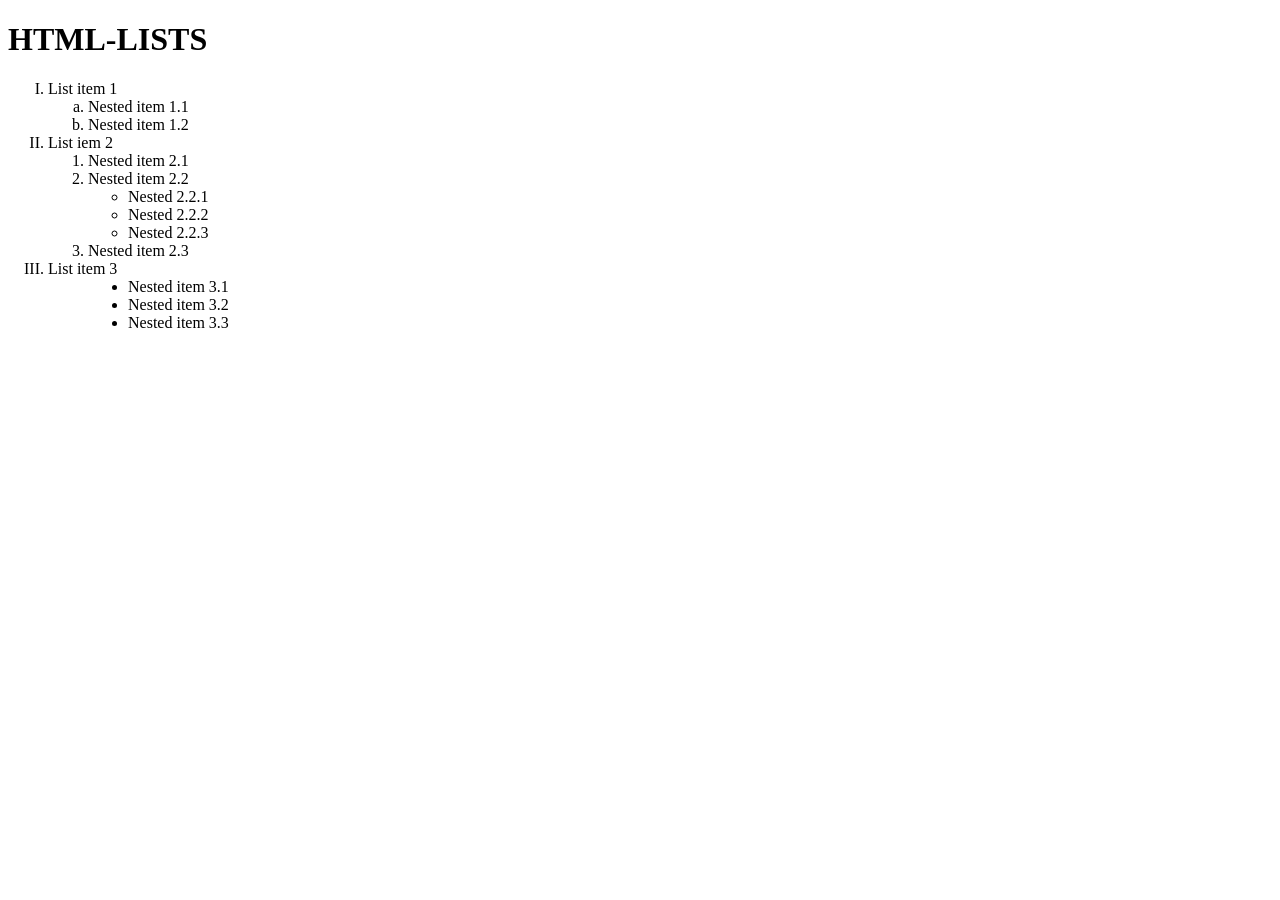
<file: WEEK 2/exercise 1.html>
<!DOCTYPE html>
<html>
    <head></head>
<body>
<h1>HTML-LISTS</h1>
<ol type="I">
    <li>List item 1
        <ol type="a">
        <li> Nested item 1.1 </li>
        <li> Nested item 1.2 </li>
        </ol>    
        </li>
    <li>List iem 2
        <ol type="1">
        <li> Nested item 2.1 </li>
        <li> Nested item 2.2 </li>
            <ul type="circle">
                <li>Nested 2.2.1</li>
                <li>Nested 2.2.2</li>
                <li>Nested 2.2.3</li>
                </ul>
        <li> Nested item 2.3</li>
            </ol>
            </li>
    <li>List item 3
        <ol>
            <ul type="disc">
                <li>Nested item 3.1</li>
                <li>Nested item 3.2</li>
                <li>Nested item 3.3</li>
                </ul>
                </ol>
                </li>
 </ol>                   
</body>
</html>
</file>
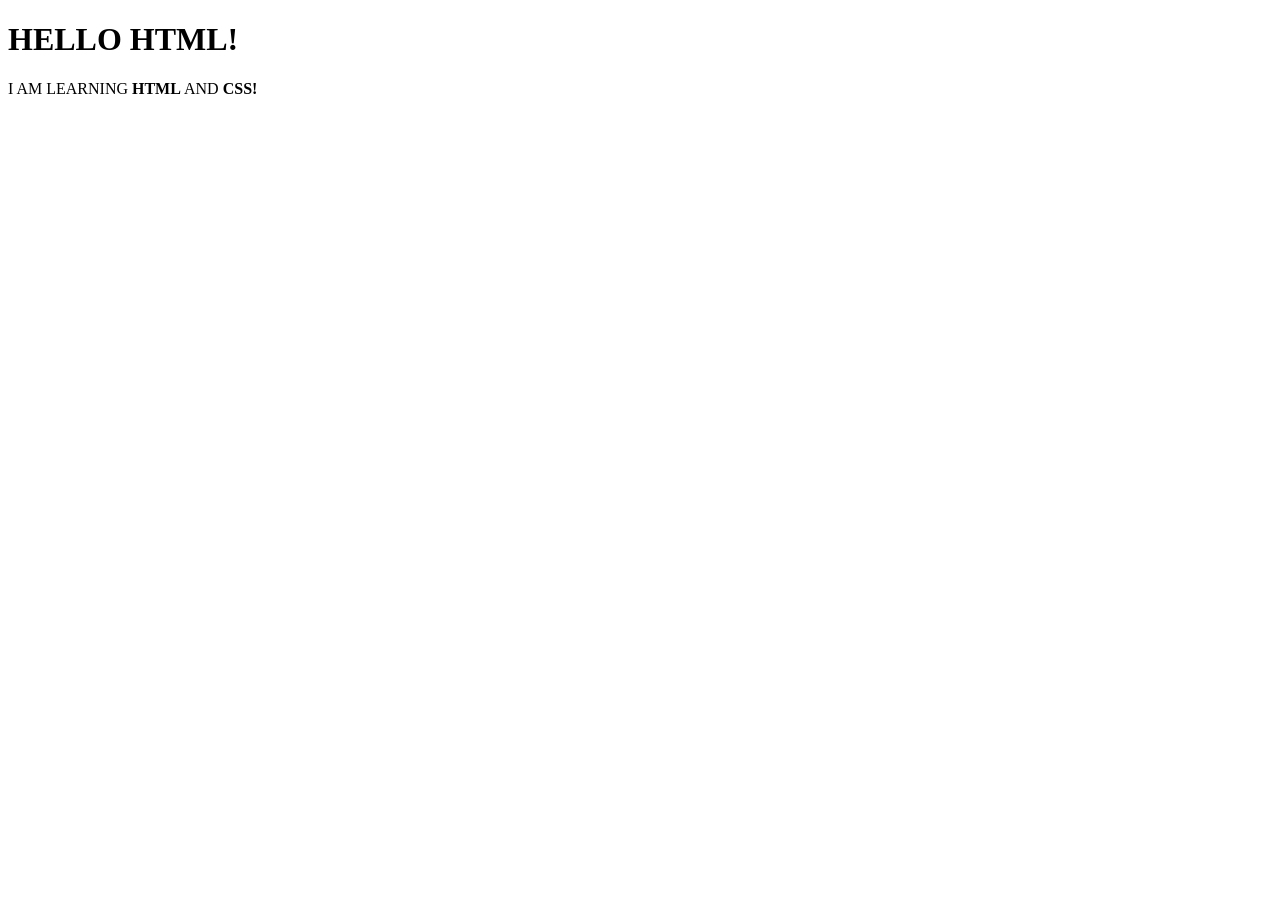
<file: WEEK 2/WELCOME.HTML>
<!DOCTYPE html>
<Html>
    <head>
    <meta charset="UTF-8">
    <title>WELCOME!</title>
    </head>    
<body>
    <h1>HELLO HTML!</h1>
    <p>I AM LEARNING <strong>HTML</strong> AND <strong>CSS!</strong></p>
</body>
</Html>
</file>
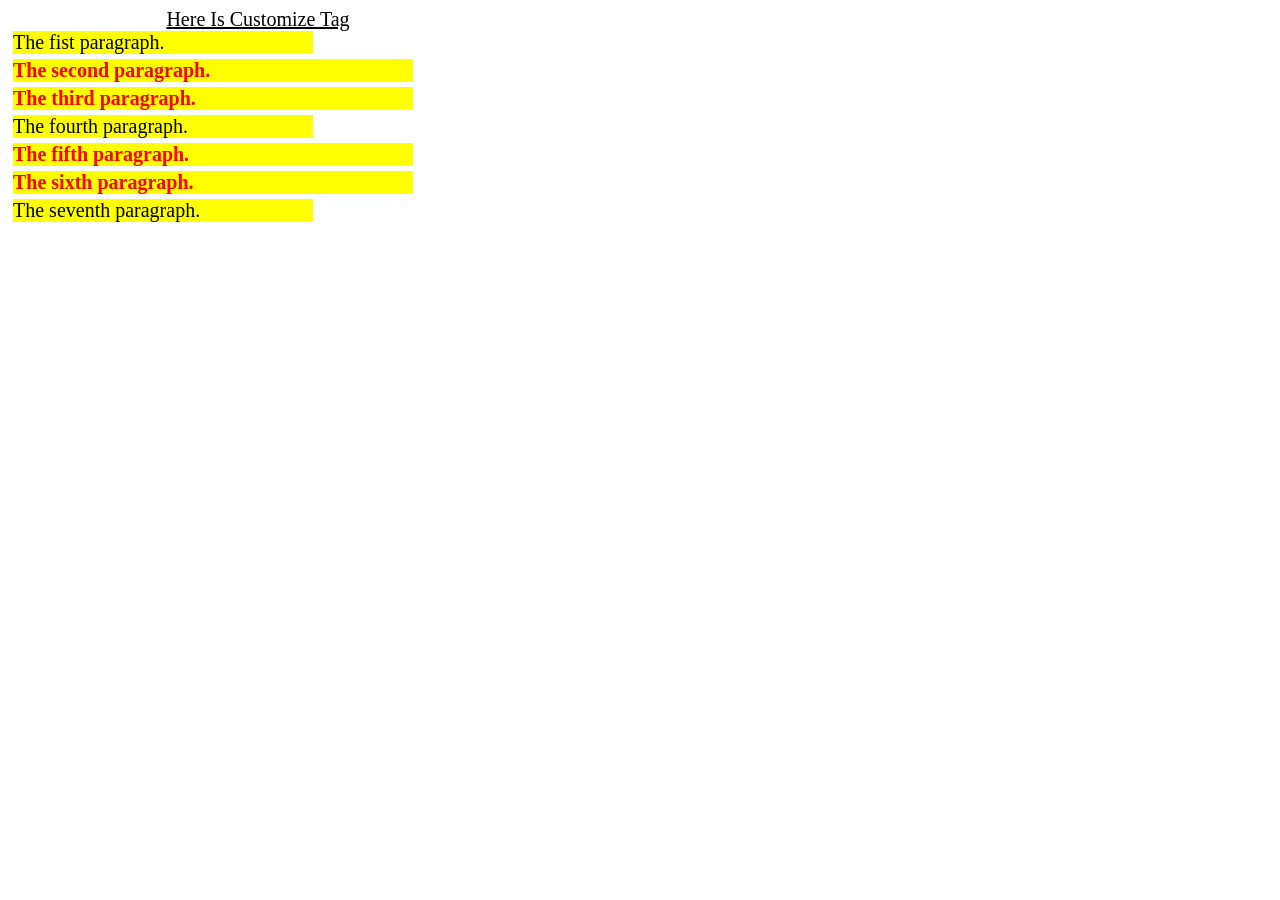
<file: WEEK 5/paragraph.html>
<!DOCTYPE html>
<html>
    <head> 
        <meta charset="utf-8">
    <title>The priority of selectors</title>
    <style type="text/css">
   *     {font: 20px "Comic Sans MS";}
MycustomizeTag {
    display: block;
    text-align: center ;
    text-transform: capitalize;
    text-decoration: underline;
    width: 500px;
}
div {
    background-color: yellow;
    margin: 0px 0px 5px 5px;
    width: 300px;
}
.GroupFormat {
    font-weight: bold;
    color: #f00;
    width: 400px;
}
#TheHighestPriority {
    background-color: #000;
    font-weight: none;
    font: italic 30px "Time New Roman";
    color: #fff;
}
    </style>
    </head>
<body>
    <MyCustomizeTag>Here is customize tag</MyCustomizeTag>
    <div>The fist paragraph.</div>
    <div class="GroupFormat">The second paragraph.</div>
    <div class="GroupFormat" id="#TheHighestPriority">The third paragraph.</div>
    <div>The fourth paragraph.</div>
    <div class="GroupFormat">The fifth paragraph.</div>
    <div class="GroupFormat">The sixth paragraph.</div>
    <div>The seventh paragraph.</div>
</body>
</html>
</file>
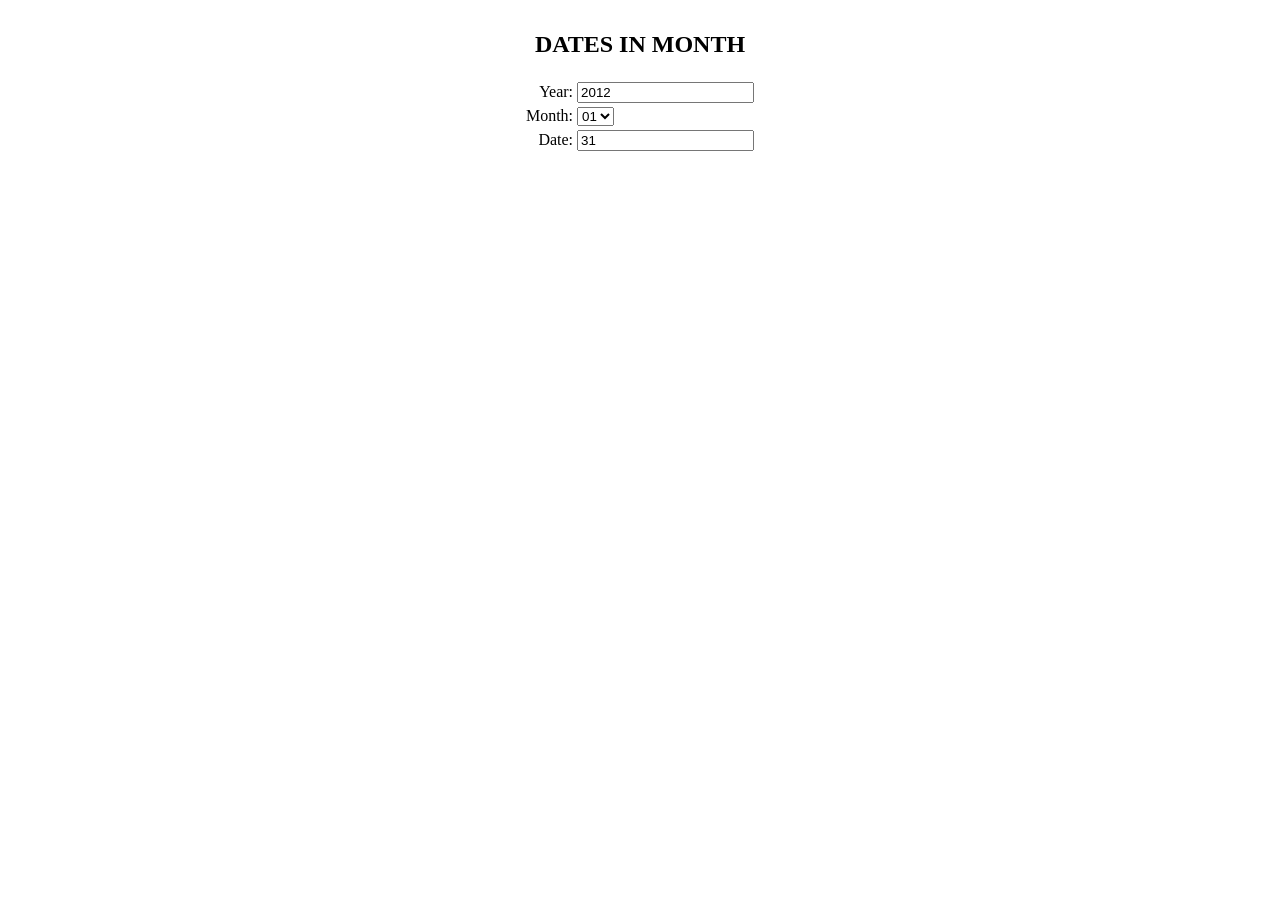
<file: WEEK10/ngaythangnam.html>
<!DOCTYPE HTML>
<html>
<head>
    <meta charset="utf-8">
    <title>Dates in month</title>
    <script language="javascript">
        function isLeapYear(n) {
            return (n % 4 == 0 && n % 100 != 0) || n % 400 == 0;
        }

        function update() {
            var year = document.f.year;
            var month = document.f.month;
            var date = document.f.date;
            if (year.value == "" || isNaN(year.value)) {
                date.value = "Year must a number"; 
                year.focus();
            } else {
                switch (month.value) {
                    case "1":
                    case "3":
                    case "5":
                    case "7":
                    case "8":
                    case "10":
                    case "12":
                        date.value = 31;
                        break;
                    case "4":
                    case "6":
                    case "9":
                    case "11":
                        date.value = 30; 
                        break;
                    case "2":
                        date.value = isLeapYear(year.value) ? 29 : 28;
                        break;
                }
            }
        }
    </script>
</head>

<body onload="update()">
    <form name="f">
        <table border="0" align="center">
            <tr>
                <td colspan="2" align="center">
                    <h2>DATES IN MONTH</h2>
                </td>
            </tr>
            <tr>
                <td align="right">Year: </td>
                <td><input name="year" value="2012" onblur="update()" /></td>
            </tr>
            <tr>
                <td align="right">Month: </td>
                <td>
                    <select name="month" onblur="update()">
                        <option value="1">01</option>
                        <option value="2">02</option>
                        <option value="3">03</option>
                        <option value="4">04</option>
                        <option value="5">05</option>
                        <option value="6">06</option>
                        <option value="7">07</option>
                        <option value="8">08</option>
                        <option value="9">09</option>
                        <option value="10">10</option>
                        <option value="11">11</option>
                        <option value="12">12</option>
                    </select>
                </td>
            </tr>
            <tr>
                <td align="right">Date: </td>
                <td><input name="date" readonly="readonly" /></td>
            </tr>
        </table>
    </form>
</body>
</html>
</file>
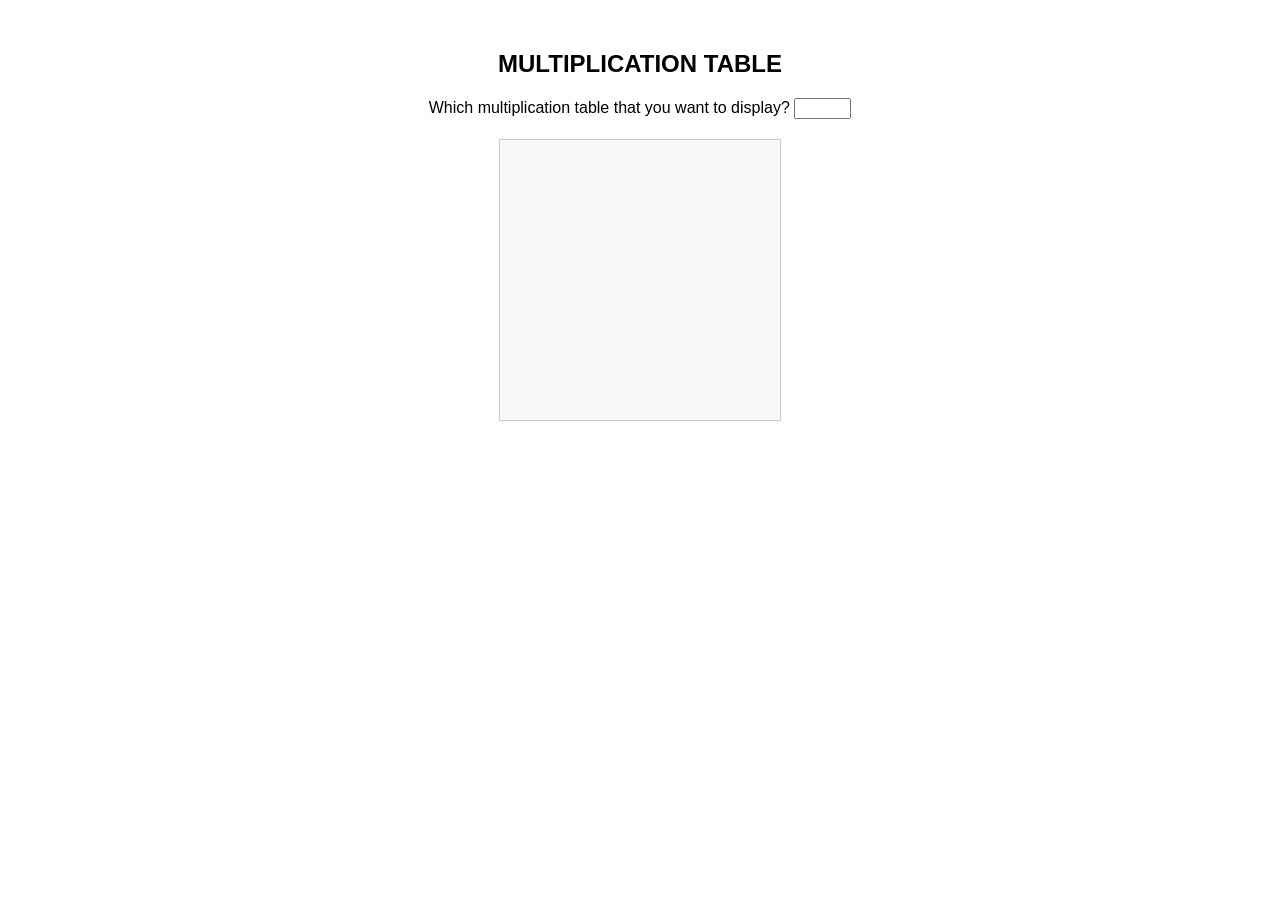
<file: WEEK11/multiplicationTable.html>
<!DOCTYPE HTML>
<html>
<head>
    <meta charset="utf-8">
    <title>Multiplication table</title>
    <style>
        body { font-family: Arial, sans-serif; text-align: center; margin-top: 50px; }
        .result-box { 
            width: 250px; 
            min-height: 250px; 
            margin: 20px auto; 
            border: 1px solid #ccc; 
            padding: 15px; 
            text-align: left;
            background-color: #f9f9f9;
        }
        .error { color: red; font-weight: bold; text-align: center;}
    </style>

    <script language="javascript">
        function displayTable() {
            var inputNum = document.getElementById("numberInput").value;
            var resultArea = document.getElementById("resultArea");
            
            
            resultArea.innerHTML = "";

            
            if (inputNum === "" || isNaN(inputNum)) {
                resultArea.innerHTML = "<p class='error'>You must enter a number</p>";
            } 
            else {
                
                var outputHTML = "<b>Multiplication table " + inputNum + ":</b><br/><br/>";
                
                
                for (var i = 1; i <= 10; i++) {
                    outputHTML += inputNum + " x " + i + " = " + (inputNum * i) + "<br/>";
                }
                

                resultArea.innerHTML = outputHTML;
            }
        }
    </script>
</head>
<body>
    <h2>MULTIPLICATION TABLE</h2>
    <p>Which multiplication table that you want to display? 
       <input type="text" id="numberInput" size="5" oninput="displayTable()" />
    </p>

    <div id="resultArea" class="result-box"></div>
</body>
</html>
</file>
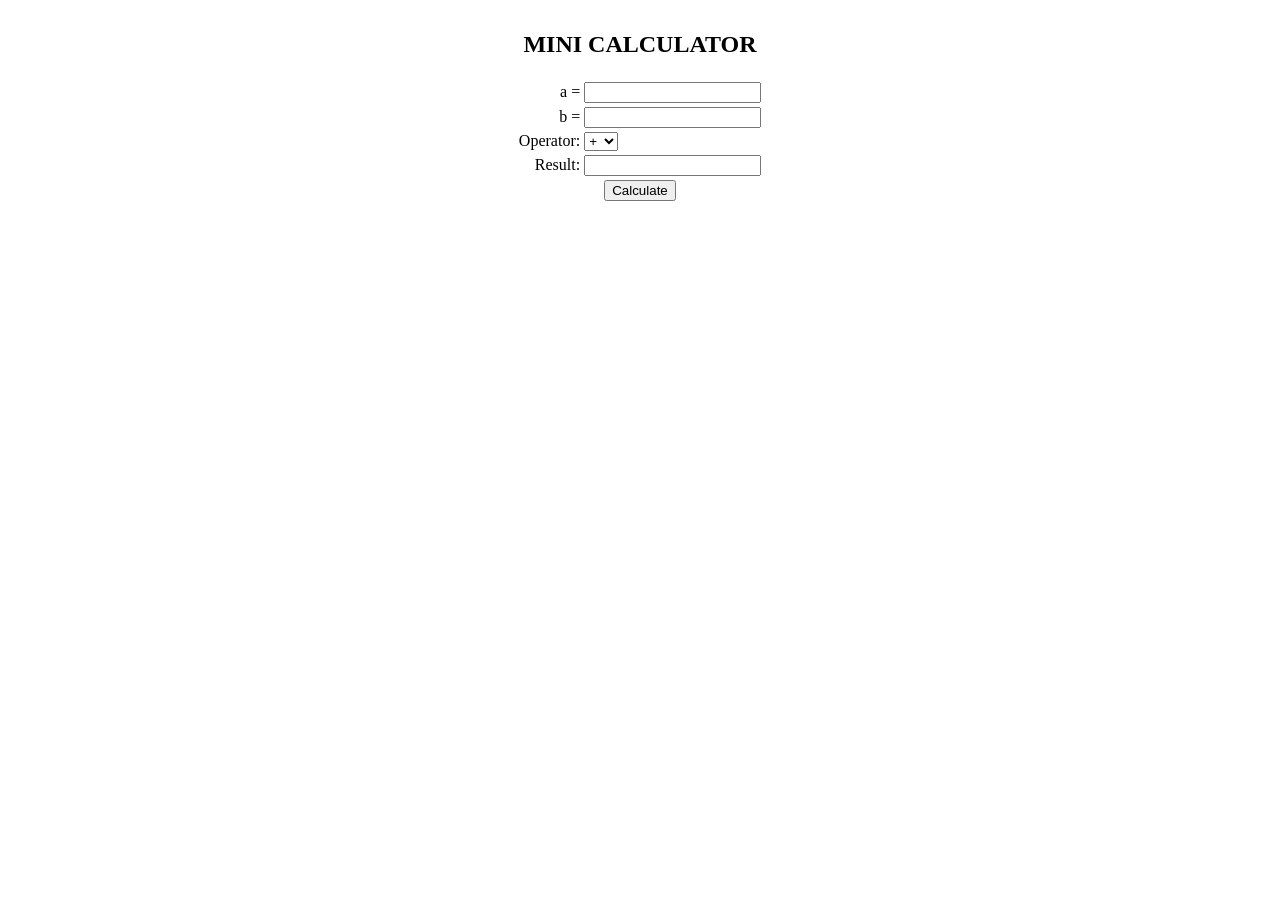
<file: WEEK12/miniCalculator.html>
<!DOCTYPE HTML>
<html>
<head>
<meta charset="utf-8">
<title>Mini calculator</title>
<script language="javascript">
function calculate() {
    var a = document.frmCal.txta;
    var b = document.frmCal.txtb;
    var o = document.frmCal.slto;
    var r = document.frmCal.txtr;

    var numberFormat = /^[+-]?\d+(\.\d+)?$/;

    if(numberFormat.test(a.value) == false) {
        alert("a must be a number!");
        a.focus();
    }
    else if(numberFormat.test(b.value) == false) {
        alert("b must be a number!");
        b.focus();
    }
    else if((o.value=="/" || o.value=="%") && parseInt(b.value)==0) {
        alert("b can't be 0!");
        r.value = "";
        b.focus();
    } else {
        r.value = eval(a.value + o.value + b.value);
    }
}
</script>
</head>
<body>
<form name="frmCal">
    <table border="0" align="center">
        <tr><td colspan="2" align="center">
            <h2>MINI CALCULATOR</h2></td></tr>
        <tr><td align="right">a = </td>
            <td><input name="txta" /></td></tr>
        <tr><td align="right">b = </td>
            <td><input name="txtb" /></td></tr>
        <tr><td align="right">Operator: </td>
            <td><select name="slto">
                <option value="+">+</option>
                <option value="-">-</option>
                <option value="*">*</option>
                <option value="/">/</option>
                <option value="%">%</option>
            </select>
            </td></tr>
        <tr><td align="right">Result: </td>
            <td><input name="txtr" readonly /></td></tr>
        <tr><td colspan="2" align="center">
            <input type="button" value="Calculate" 
                   onClick="calculate()">
        </td></tr>
    </table>
</form>
</body>
</html>
</file>
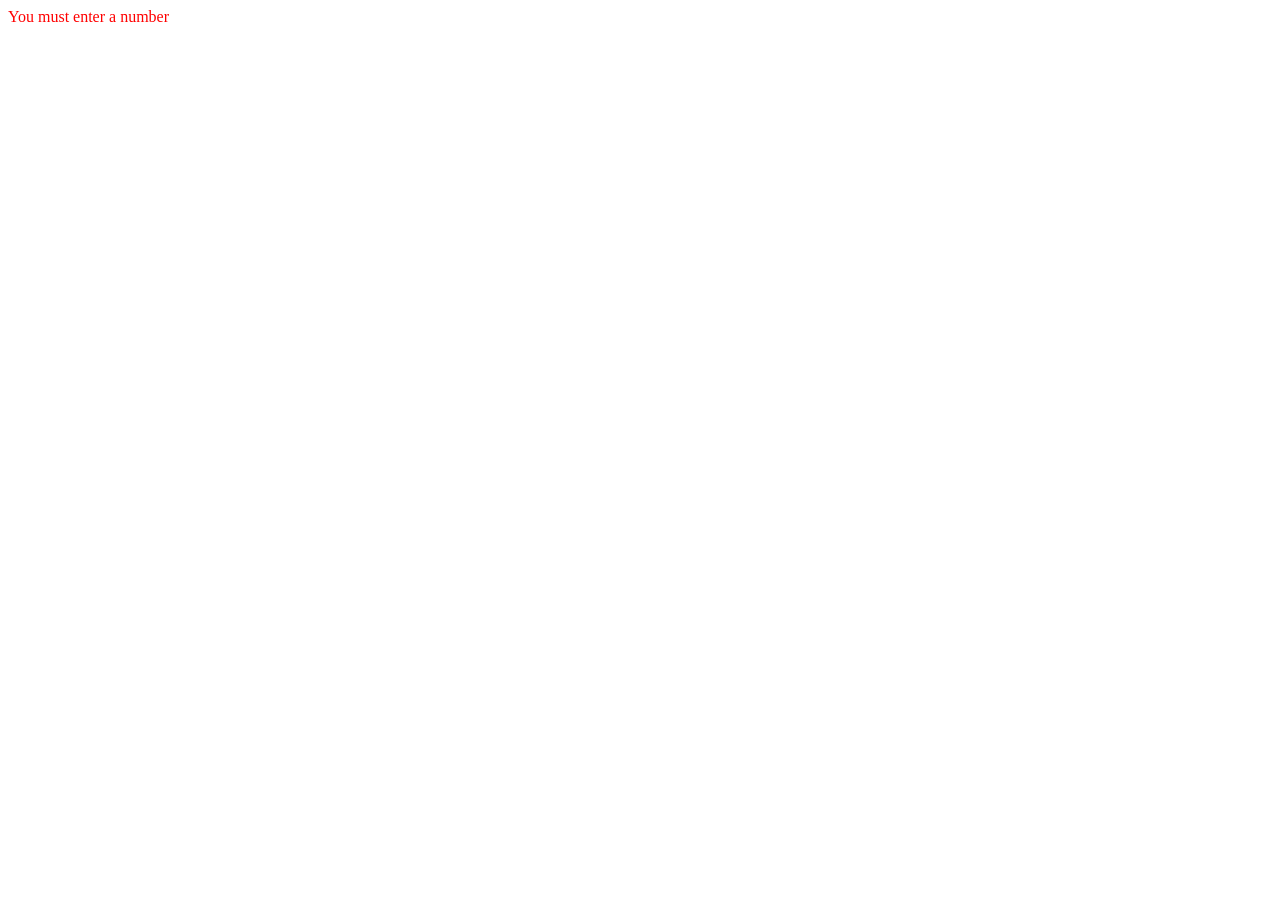
<file: WEEK9/bai2.html>
<html>
<head>
    <meta http-equiv="Content-Type" content="text/html; charset=utf-8" />
    <title>Bài 2 - Chẵn hay Lẻ</title>
    <script language="javascript">
        var txta = prompt("Enter any integer");
        if (txta == null || txta == "" || isNaN(txta)) {
            document.write("<font color='red'>You must enter a number</font>");
        } 
        else if (txta % 2 == 0) {
            document.write("<font color='green'><b>" + txta + " is an even number</b></font>");
        } 
        else {
            document.write("<font color='blue'><i>" + txta + " is an odd number</i></font>");
        }
    </script>
</head>
<body>
</body>
</html>
</file>
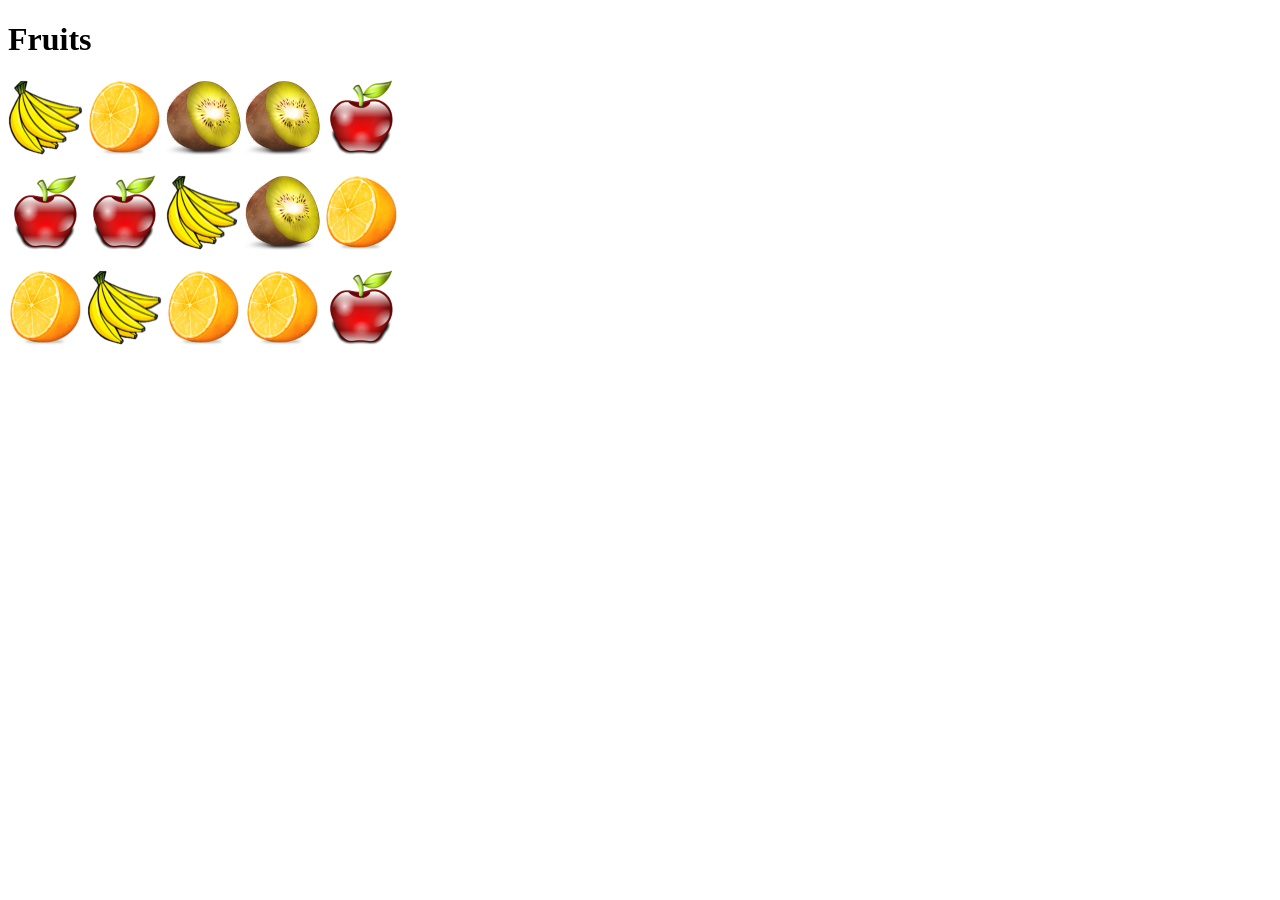
<file: WEEK3/LAB1/FRUITS.HTML>
<!DOCTYPE html>
<html>
<head>
    <h1>Fruits</h1>
</head>
<body>
    <p>
    <img src="banana.png" alt="Banana">
    <img src="orange.png" alt="Orange">
    <img src="kiwi.png" alt="Kiwi">
    <img src="kiwi.png" alt="Kiwi">
    <img src="apple.png" alt="Apple">
    </p>
    <p>
        <img src="apple.png" alt="Apple">
        <img src="apple.png" alt="Apple">
        <img src="banana.png" alt="Banana">
        <img src="kiwi.png" alt="Kiwi">
        <img src="orange.png" alt="Orange">
    </p>
    <p>
        <img src="orange.png" alt="Orange">
        <img src="banana.png" alt="Banana">
        <img src="orange.png" alt="Orange">
        <img src="orange.png" alt="Orange">
        <img src="apple.png" alt="Apple">
    </p>
</body>
</html>
</file>
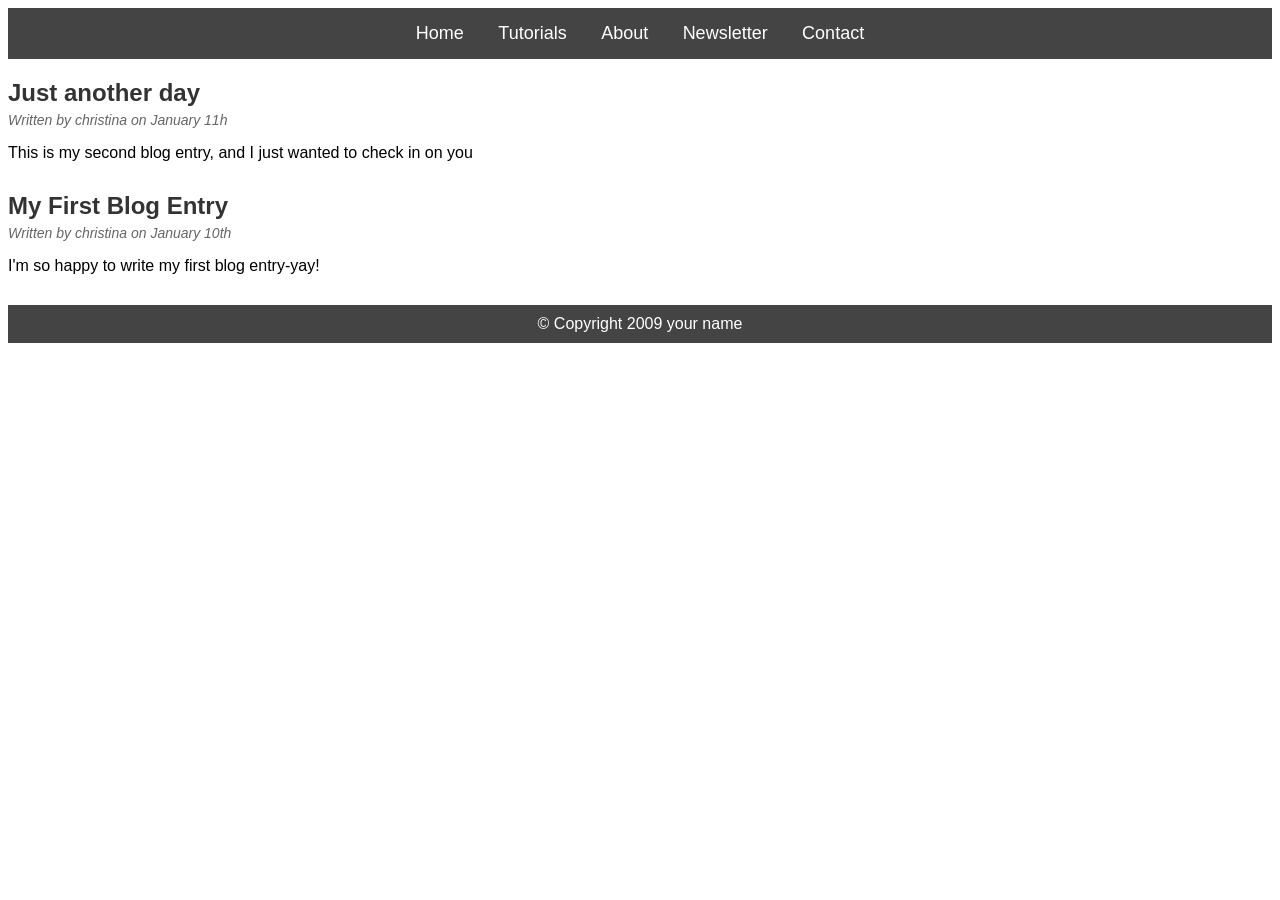
<file: WEEK3/LAB1/Navigation bar/Navigation-bar.html>
<!DOCTYPE html>
<html lang="en">
    <head>
    <meta charset="UTF-8">
    <title>Simple website</title>
    <link rel="stylesheet" href="style.css">
</head>

    <body>
<nav>
    <ul>
            <li><a href="https://lms.vnu.edu.vn/learn/lop-hoc/chi-tiet/9261e4de-4c0f-42dc-9b5a-1a2031acd554">Home</a></li>
            <li><a href="#">Tutorials</a></li>
            <li><a href="#">About</a></li>
            <li><a href="#">Newsletter</a></li>
            <li><a href="#">Contact</a></li>
</ul>
</nav>
    <section>
<article>
 <h2> Just another day</h2>
 <p class="author">Written by christina on January 11h</p>
<p> This is my second blog entry, and I just wanted to check in on you</p>
</article>
    </section>
<section>
    <article>
<h2>My First Blog Entry</h2>   
<p class="author">Written by christina on January 10th</p>  
  <P>I'm so happy to write my first blog entry-yay!</P>
    </article>
</section>
<footer>&copy; Copyright 2009 your name</footer>
    </body>
</html>
</file>
<file: WEEK3/LAB1/Navigation bar/style.css>
body{
    font-family: Arial, sans-serif;
    background-color: #e0e0e0
    margin: 0;
    padding: 0;
}
nav{
    background-color: #444;
    padding: 15px 0;
}
nav ul{
    list-style: none;
    margin: 0;
    padding: 0;
    text-align: center;
}
nav ul li {
    display: inline-block; 
    margin: 0 15px; 
}
nav ul li a {
    color: white;
    text-decoration: none;
    font-size: 18px;
}
section{
    padding: 20px 50x;
}
article{
    margin-bottom: 30px;
}
article h2 {
    color: #333;
    margin-bottom: 5px;
}
.author{
    font-style: italic;
    font-size: 14px;
    color: #666;
    margin-top: 0;
}
footer{
    background-color: #444;
    color: #fff;
    text-align: center;
    margin-top:20px ;
    padding: 10px;
}
</file>
